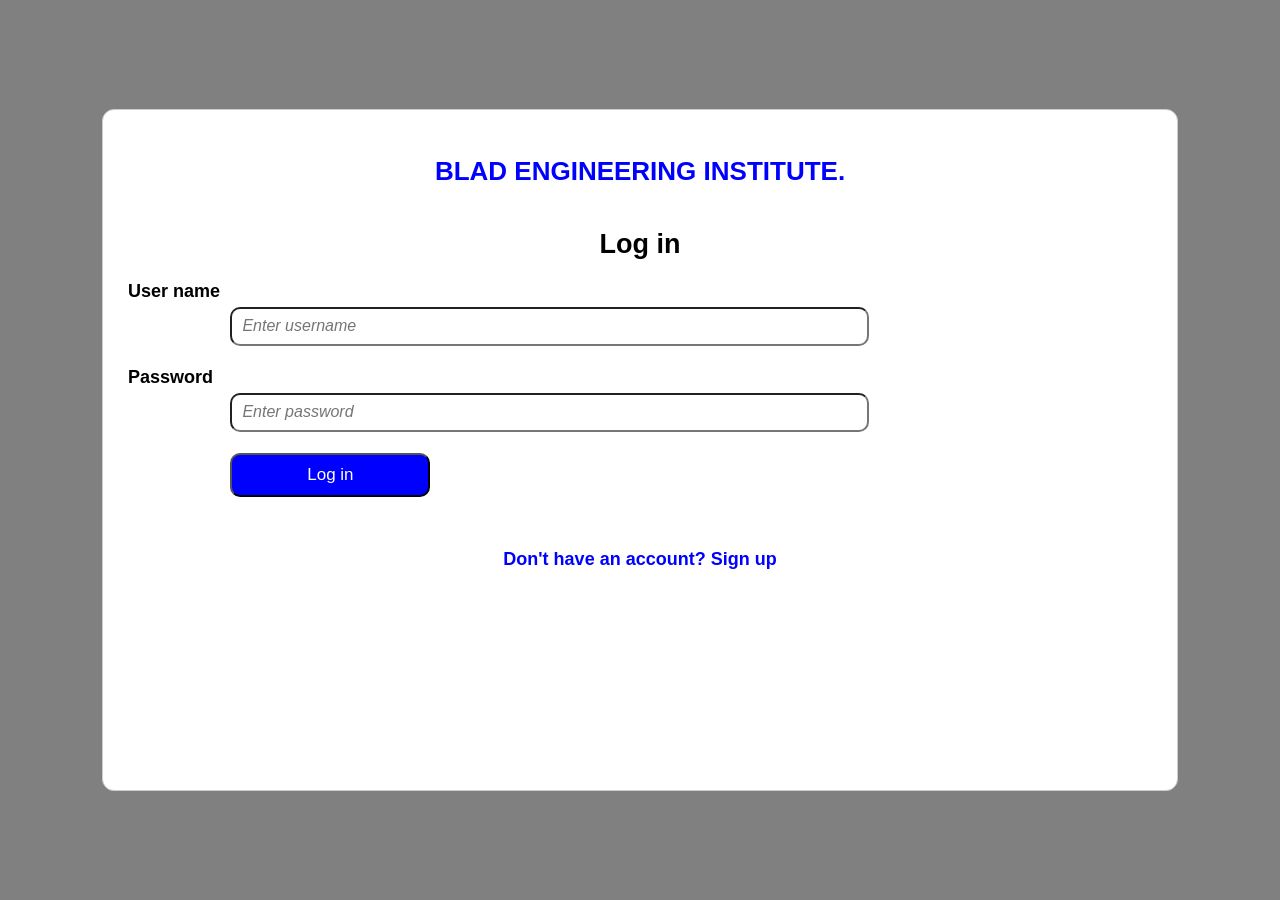
<file: index.html>
<!DOCTYPE html>
<html lang="en">
<head>
  <meta charset="UTF-8">
  <meta name="viewport" content="width=device-width, initial-scale=1.0">
  <title>blad Engineering log in page</title>
  <link rel="stylesheet" href="stylesheet.css">
</head>
<body>
  <section class="login">
    <div class="container">
      <br>
      <h3>BLAD ENGINEERING INSTITUTE.</h3>
      <br><br>
      <!--------------------------------login------------------------->
      <div id="loginform">
        <h2>Log in</h2>
        <br>
        <label for="">User name</label><br>
        <input type="text" id="loginusername" placeholder="Enter username">
        <br><br>
         <label for="">Password</label><br>
        <input type="password" id="loginpassword" placeholder="Enter password">
        <br><br>
        <button onclick="login()">Log in</button>
        <br><br><br>
        <p class="toggle" onclick="showsignup()">Don't have an account? Sign up</p>

      </div>

      <!--------------------------------sign up form------------------------->
<div class="hidden" id="signupform">
  <h2>Sign Up/Create Account</h2>
  <br>
  <label for="">user name</label> 
  <br>
  <input type="text" id="signupusername" placeholder="choose user name">
<br><br><br>
<label for="">E-mail</label>
<br>
  <input type="email" id="signupemail" placeholder="eg.muhindosimonblad@gmail.com">

  <br><br><br>
  <label for="">Password</label>
  <br>
  <input type="password" id="signuppassword" placeholder="password">
<br><br>
  <button onclick="signup()">Sign up</button>
<p class="toggle" onclick="showlogin()">
Already have an account? Log in
</p>
</div>

    </div>

  </section>

  <script src="code.js"></script>
  
</body>
</html>
</file>
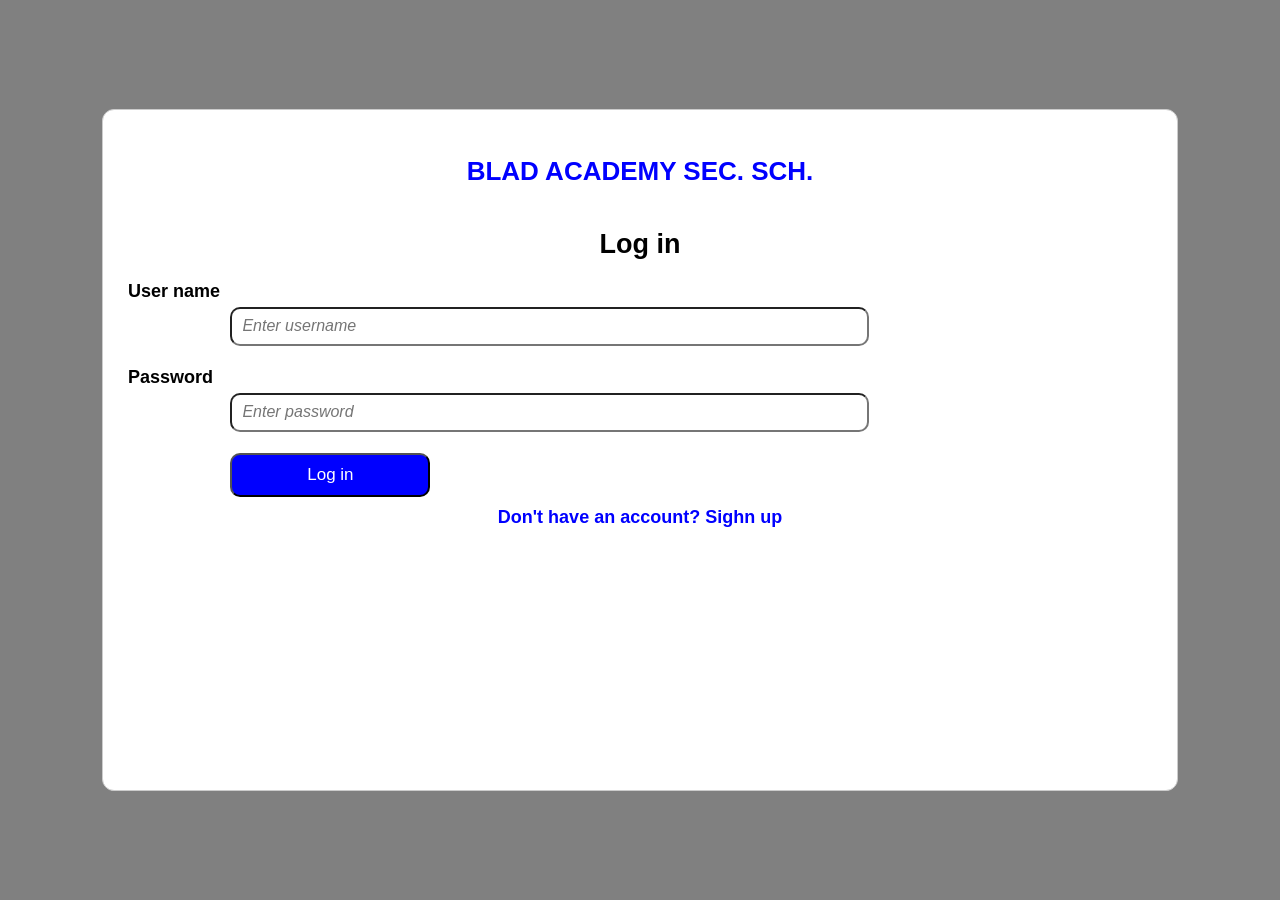
<file: log in.html>
<!DOCTYPE html>
<html lang="en">
<head>
  <meta charset="UTF-8">
  <meta name="viewport" content="width=device-width, initial-scale=1.0">
  <title>Document</title>
  <link rel="stylesheet" href="stylesheet.css">
</head>
<body>
  <section class="login">
    <div class="container">
      <br>
      <h3>BLAD ACADEMY SEC. SCH.</h3>
      <br><br>
      <!--------------------------------login------------------------->
      <div id="loginform">
        <h2>Log in</h2>
        <br>
        <label for="">User name</label><br>
        <input type="text" id="loginusername" placeholder="Enter username">
        <br><br>
         <label for="">Password</label><br>
        <input type="password" id="loginpassword" placeholder="Enter password">
        <br><br>
        <button onclick="login()">Log in</button>
        <p class="toggle" onclick="showsignup()">Don't have an account? Sighn up</p>

      </div>

      <!--------------------------------sign up form------------------------->
<div class="hidden" id="signupform">
  <h2>Sign Up</h2>
  <br>
  <label for="">user name</label> 
  <br>
  <input type="text" id="signupusername" placeholder="choose user name">
<br><br><br>
<label for="">E-mail</label>
<br>
  <input type="email" id="signupemail" placeholder="muhindosimonblad@gmail.com">

  <br><br><br>
  <label for="">Password</label>
  <br>
  <input type="password" id="signuppassword" placeholder="password">
<br><br>
  <button onclick="signup()">Sign up</button>
<p class="toggle" onclick="showlogin()">
Already have an account? Log in
</p>
</div>

    </div>

  </section>

  <script src="code.js"></script>
  
</body>
</html>
</file>
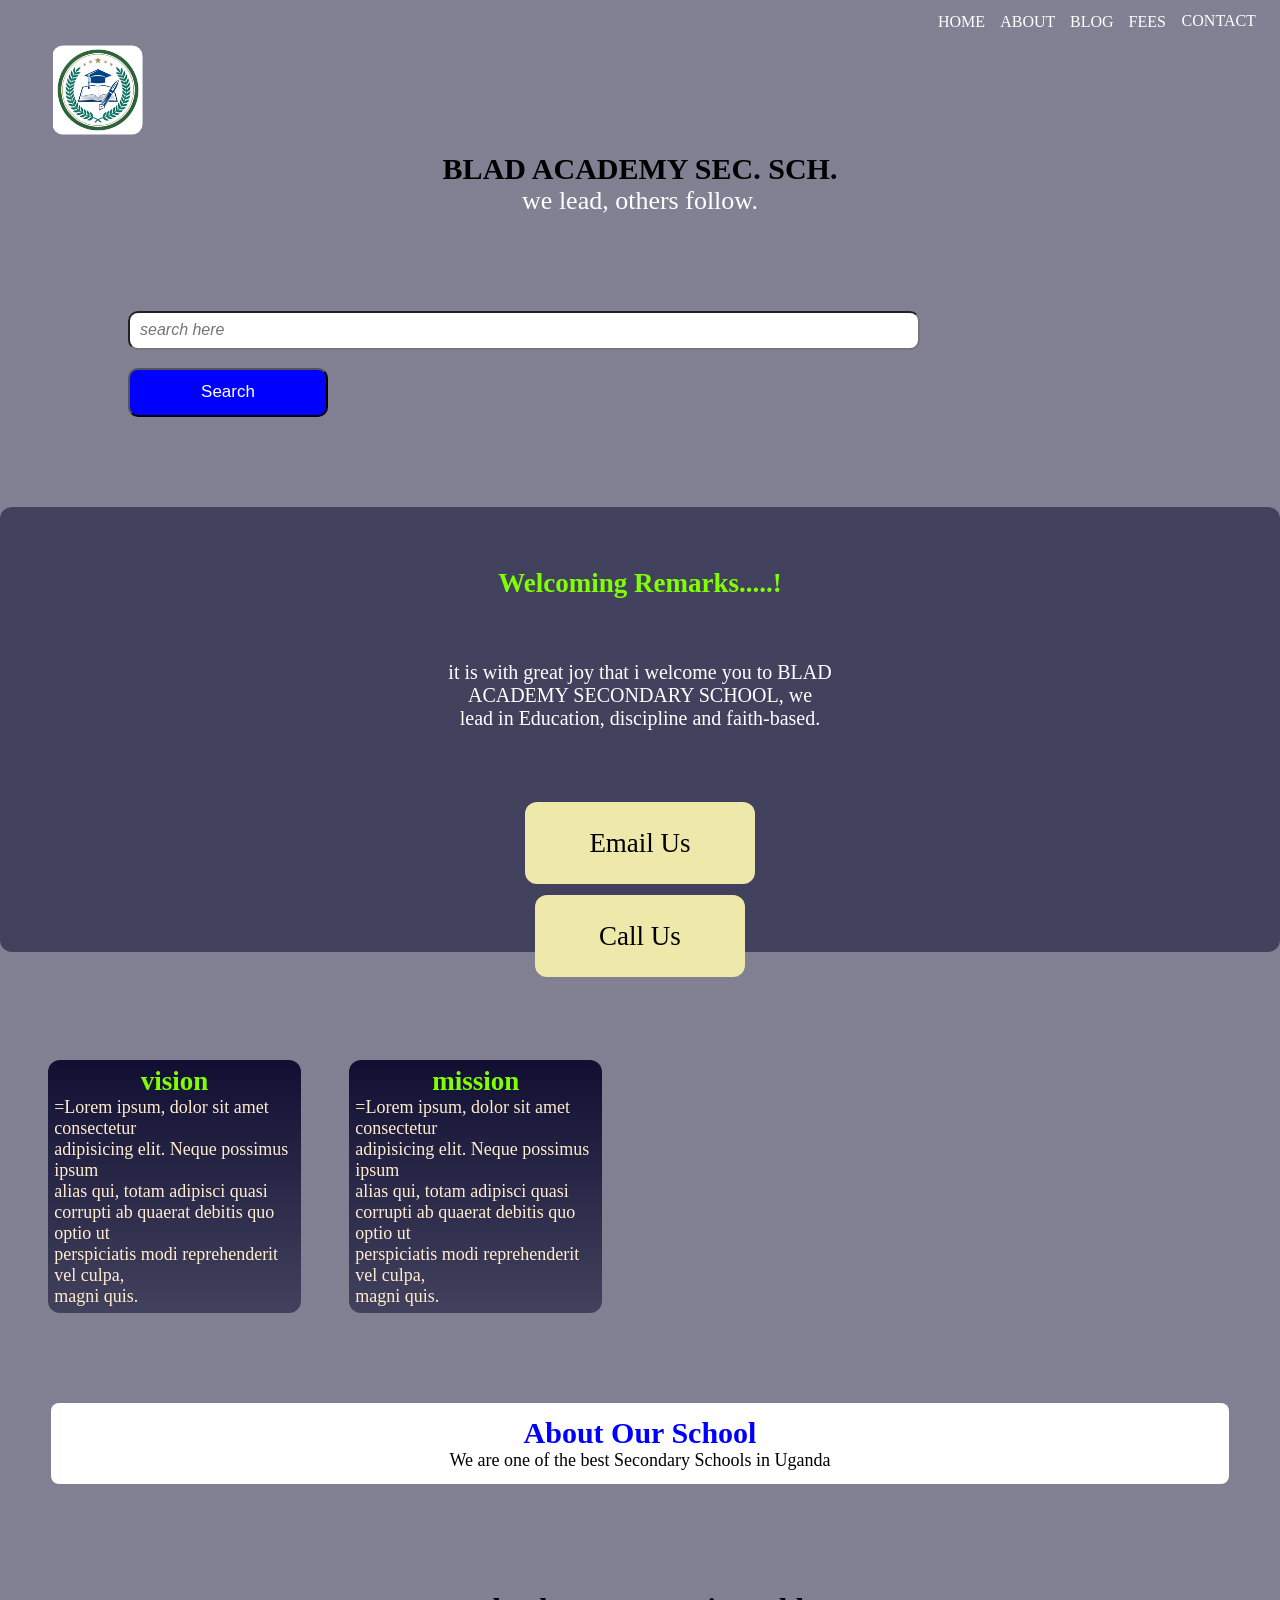
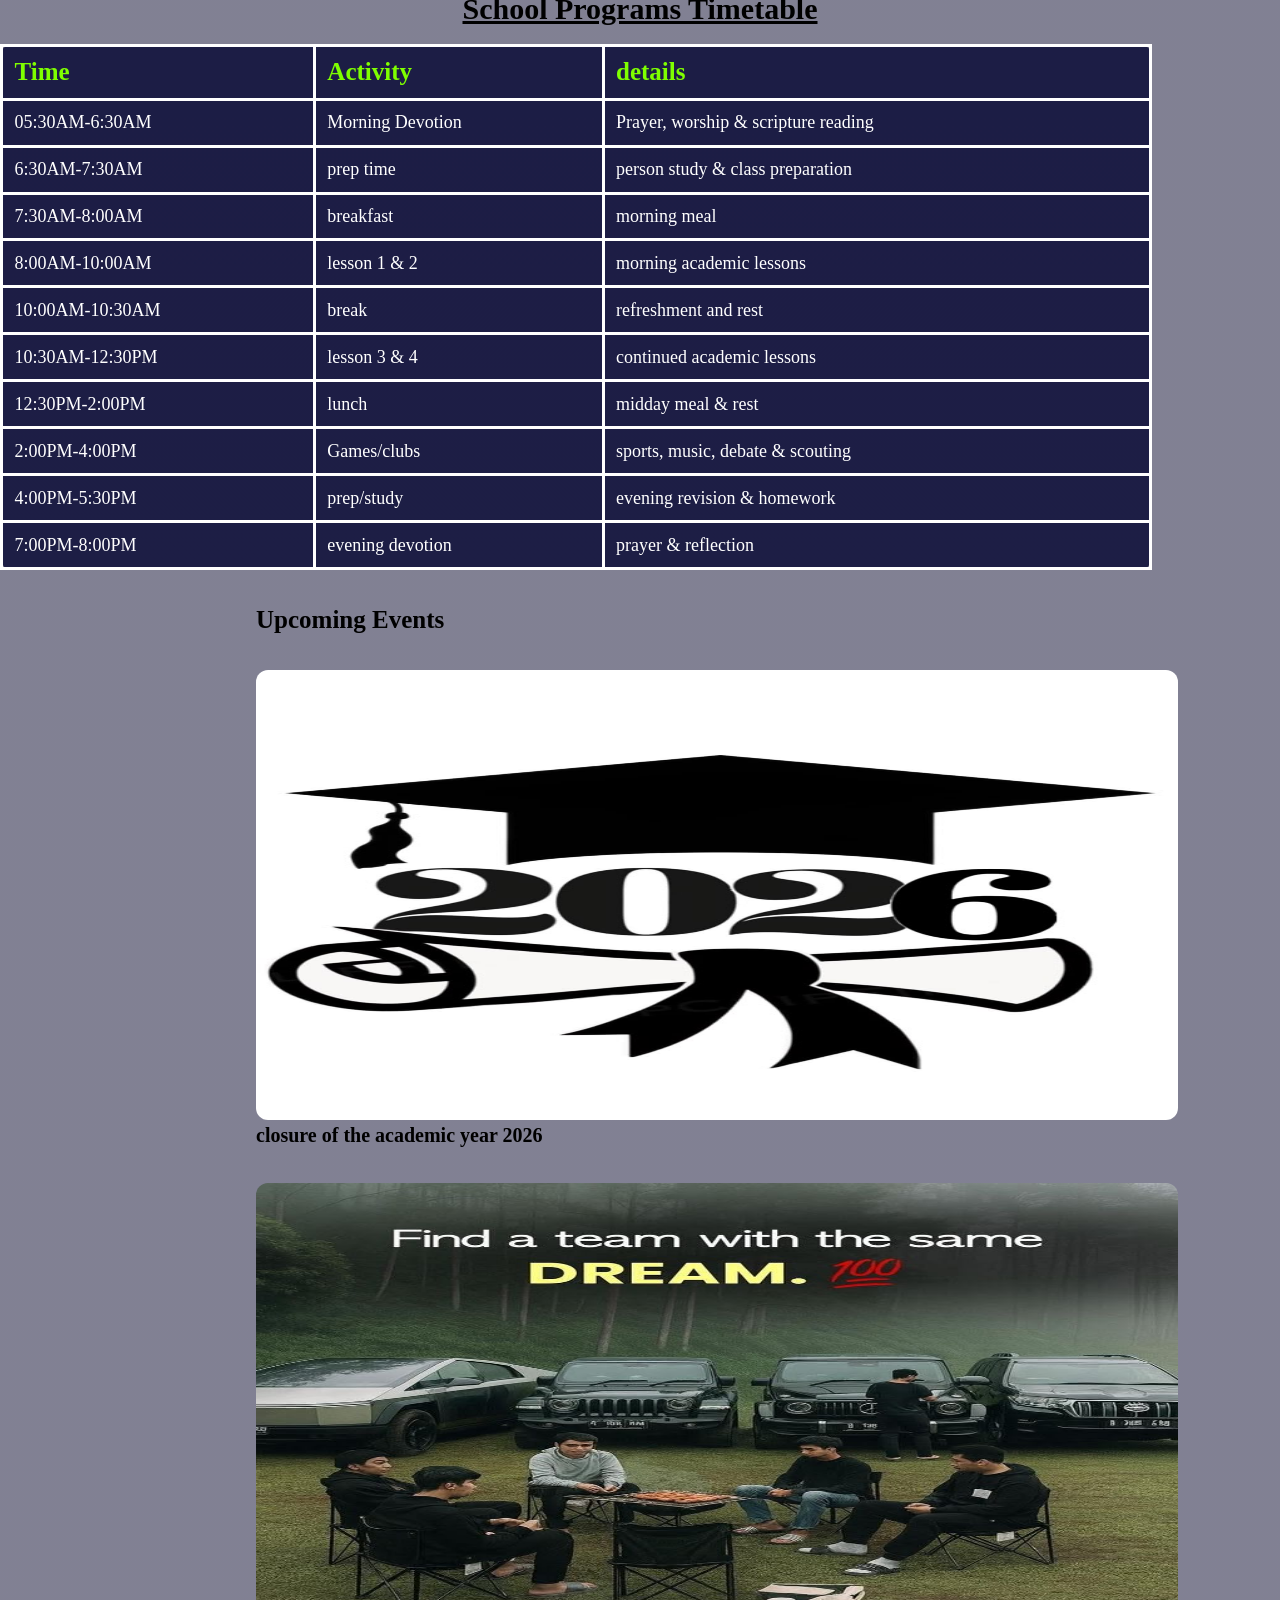
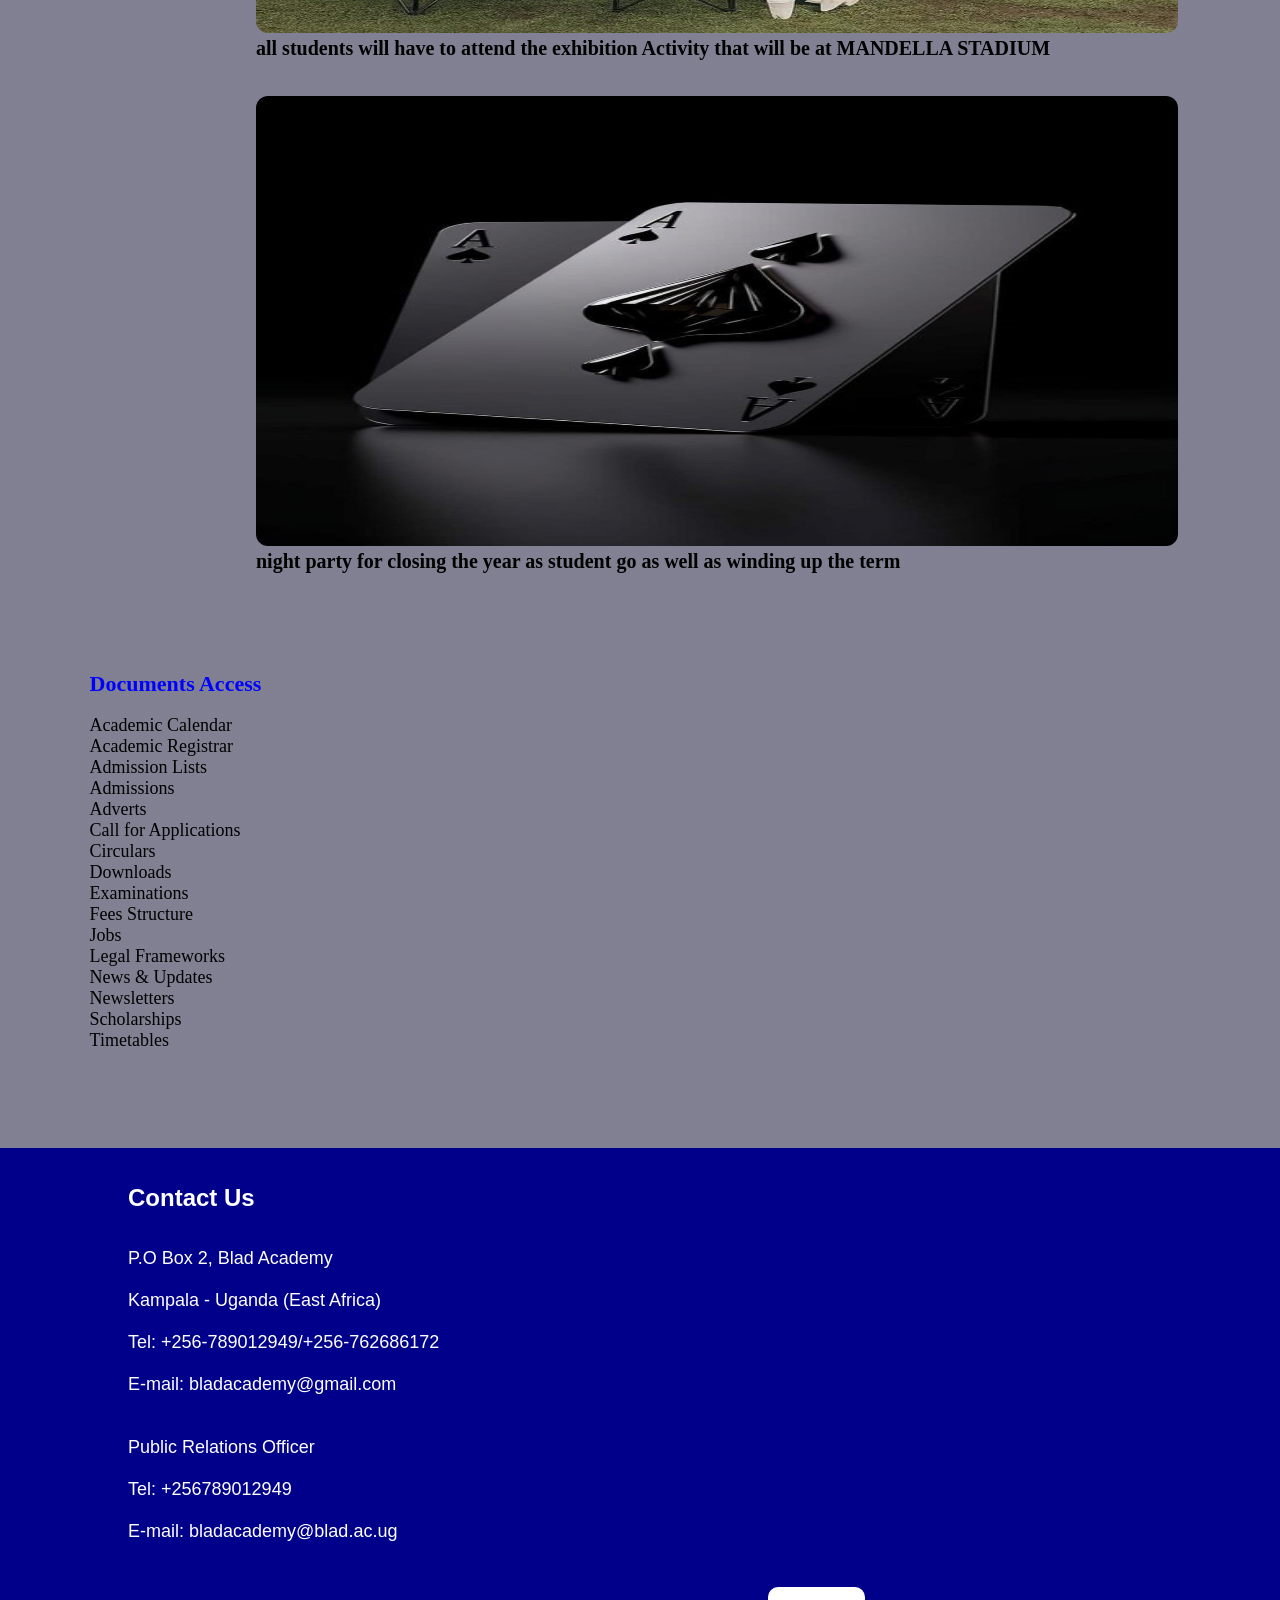
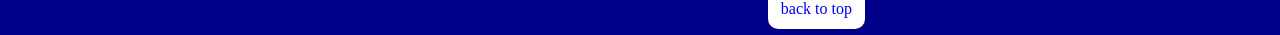
<file: web.html>
<!DOCTYPE html>
<html lang="en">
<head>
  <meta charset="UTF-8">
  <meta name="viewport" content="width=device-width, initial-scale=1.0">
  <title>blad academy sec. sch.</title>
  <link rel="stylesheet" href="stylesheet.css">
</head>
<body>

  <section class="page">

    <!---------------------------------nav links--------------->
<nav class="nav">
<ul>
  <li><a href="web.html">HOME</a></li>
  <li><a href="about.html">ABOUT</a></li>
   <li><a href="blog.html">BLOG</a></li>
    <li><a href="fees.html">FEES</a></li>
     <li><a href="conact.html">CONTACT</a></li>
</ul>

<!--------------------------------------logo-------------------------------->
<div class="logo">
<img  src="logo.jpg" alt="school logo">
</div>
<br>
  <h3>BLAD ACADEMY SEC. SCH.</h3>
  <p>we lead, others follow.</p>
  <br>

</nav>
<br><br><br><br>
 <input class="search" id="searchbox" type="text" placeholder="search here">
      <br><br>
      <button  onclick="searchitem()">Search</button>
  
<!------------------------------------------header section---------------------------->
  <div class="head">
    
  <br>
  <br>
   <h4>Welcoming Remarks.....!</h4>
  <br><br>
  <p><small>it is with great joy that i welcome you to 
    BLAD <br> ACADEMY  SECONDARY SCHOOL, we <br>lead in 
    Education, discipline and faith-based.</small>
  </p>
<br>
  <br>
<div class="contact">
  <br>
  <br>
  <a id="emailus" onclick="email()">Email Us</a><br><br><br>
  <a id="call" onclick="call()">Call Us</a>
</div>
</div>
<br>
  <br><br>
  <br><br>
  <br>
  <!------------------------------------------vision mission---------------------------->
<div class="vis">
  <br>
  <br><br>
  <br>
  <div class="flex">
<h3>vision</h3>
<p>=Lorem ipsum, dolor sit amet consectetur<br> adipisicing elit. Neque possimus
   ipsum<br> alias qui, totam adipisci quasi <br>corrupti ab quaerat debitis
    quo optio ut <br>perspiciatis modi reprehenderit vel culpa,<br> magni quis.</p>

  </div>
   <div class="flex">
    <h3>mission</h3>
    <p>=Lorem ipsum, dolor sit amet consectetur<br> adipisicing elit. Neque possimus
   ipsum<br> alias qui, totam adipisci quasi <br>corrupti ab quaerat debitis
    quo optio ut <br>perspiciatis modi reprehenderit vel culpa,<br> magni quis.</p>
  </div>

</div>
<br>
  <br><br>
  <br><br>
  <br>
<div class="about">
  <h4>About Our School</h4>
  <p>We are one of the best Secondary Schools in Uganda</p>
</div>

 <br><br>
  <br> <br><br>
  <br>

  <!---------------------------------------school timetable------------------------------->
<div class="table">

  <h3>School Programs Timetable</h3>
  <br>
  <table>
    <tr>
      <th>Time</th>
      <th>Activity</th>
      <th>details</th>
    </tr>
    <tr>
      <td>05:30AM-6:30AM</td>
      <td>Morning Devotion</td>
      <td>Prayer, worship & scripture reading</td>
    </tr>
    <tr>
      <td>6:30AM-7:30AM</td>
      <td>prep time</td>
      <td>person study & class preparation</td>
    </tr>
    <tr>
      <td>7:30AM-8:00AM</td>
      <td>breakfast</td>
      <td>morning meal</td>
    </tr>
    <tr>
      <td>8:00AM-10:00AM</td>
      <td>lesson 1 & 2</td>
      <td>morning academic lessons</td>
    </tr>
    <tr>
      <td>10:00AM-10:30AM</td>
      <td>break</td>
      <td>refreshment and rest</td>
    </tr>
    <tr>
      <td>10:30AM-12:30PM</td>
      <td>lesson 3 & 4</td>
      <td>continued academic lessons</td>
    </tr>
    <tr>
      <td>12:30PM-2:00PM</td>
      <td>lunch</td>
      <td>midday meal & rest</td>
    </tr>
    <tr>
      <td>2:00PM-4:00PM</td>
      <td>Games/clubs</td>
      <td>sports, music, debate & scouting</td>
    </tr>
    <tr>
      <td>4:00PM-5:30PM</td>
      <td>prep/study</td>
      <td>evening revision & homework</td>
    </tr>
    <tr>
      <td>7:00PM-8:00PM</td>
      <td>evening devotion</td>
      <td>prayer & reflection</td>
    </tr>
  </table>
</div>
<br><br>

<!-------------------------------------school events coming soon--------------------------------->
<DIV class="events">
  <h3>Upcoming Events</h3>
   <br><br>
   <img src="yr end.jpg" alt="" height="" width="">
  <p>closure of the academic year 2026</p>
  <br><br>
  <img src="exhibition.jpg" alt="" height="" width="">
  <p>all students will have to attend the exhibition Activity
    that will be at MANDELLA STADIUM
  </p>
  <br><br>
   <img src="games.jpg" alt="" height="" width="">
  <p>night party for closing the year as student go as well as winding up the term</p>
   <br><br>
</DIV><!------------------------------------school properties---------------------------------->
<br><br>
 <div class="documents">
      
      <h3>Documents Access</h3>
      <br>
      <a href="">Academic Calendar</a><br>
      <a href="">Academic Registrar</a><br>
      <a href="">Admission Lists</a><br>
      <a href="">Admissions</a><br>
      <a href="">Adverts</a><br>
      <a href="">Call for Applications</a><br>
      <a href="">Circulars</a><br>
      <a href="">Downloads</a><br>
      <a href="">Examinations</a><br>
      <a href="">Fees Structure</a><br>
      <a href="">Jobs</a><br>
      <a href="">Legal Frameworks</a><br>
      <a href="">News & Updates</a><br>
      <a href="">Newsletters</a><br>
      <a href="">Scholarships</a><br>
      <a href="">Timetables</a><br>
    </div>
    <br><br>
     <br><br>
     <!--------------------------------------------location-------------------------->
    <div class="location">
      <br><br>
      <h3>Contact Us</h3>
      <br><br>
      <p>P.O Box 2, Blad Academy <br> <br>
        Kampala - Uganda (East Africa)<br><br>
        Tel: +256-789012949/+256-762686172 <br><br>
        E-mail: bladacademy@gmail.com <br><br>
        <br>
        Public Relations Officer <br><br>
        Tel: +256789012949 <br><br>
        E-mail: bladacademy@blad.ac.ug <br><br>

</p>
<br><br>
<a href="#top" id="backtotop"> back to top</a>
<br><br>
    </div>

</section>
<script src="code.js"></script>
</body>
</html>
</file>
<file: stylesheet.css>
* {
  margin: 0;
  padding: 0;
}
.page{
  width: 100%;
  background-image: linear-gradient(rgba(4,3,40,0.5),rgba(4,3,40,0.5));
}
/*--------------nav links--------------*/
.nav{
 align-content: right;
}
.nav ul{
  display: flex;
  justify-content: flex-end;
  gap: 15px;
  list-style: none;
  margin: o;
  padding: 1% 2%;
  text-decoration: none;
  
}
.nav ul a{
  padding: 2% 2%;
  text-decoration: none;
  color: white;
  font-family: Georgia, 'Times New Roman', Times, serif;
transition: 0.9s;

}
.nav ul a:hover{
  border-radius: px;
  color: blue;
  background-color: lightgreen;
}
.nav img{
  padding: 2% 2%;
  text-align: left;
  
  height: 10vh;
  width: 10vh;
  transition: 0.9s;
}
.nav img:hover{
  width: 11vh;
  height: 11vh;
}
.logo{
  margin-left: 4%;
  width: 8vh;
  height: 10vh;
    border-radius: 10px;
  }

/*-------------------header-------------------*/

.head{
  height: ;
  width: 100%;
  text-align: center;
  margin-top: 7%;
  background-image: linear-gradient(rgba(4,3,40,0.5),rgba(4,3,40,0.5));
  color: chartreuse;
  border-radius: 12px;
}
.app-name{
  margin-top: 4px;
  font-size: 11px;
  color: #fff;
  justify-content: center;
  align-items: center;
  font-family: system-ui, -apple-system, sans-serif;
}
.app-grid{
  margin: 10px;
  gap: 27px;
  padding: 15px;
}

small{
  color: white;
  font-size: 20px;
}

.nav p{
  color: chartreuse;
  text-align: center;
  color: white;
  font-size: 26px;
}
.nav h3{
  text-align: center;
  font-size: 30px;
}
.head h4{
  padding: 2% 4%;
  color: chartreuse;
  font-size: 27px;
  text-align: center;
}
.contact{
  text-align: center;
  font-size: 27px;
  
}
.contact a{
  cursor: pointer;
  color: black;
  border-radius: 12px;
  background-color: palegoldenrod;
  padding: 2% 5%;
  transition: 0.9s;
  text-decoration: none;
  
}
.contact a:hover{
  color: chartreuse;
  background-color: black;
  font-size: 30;
}


/*-------------------vision and mission--------------------*/
.vis{
  display: inline-flex;
  justify-content: space-between;
  position: relative;
  align-items: center;
  margin-right: 2%;
   
}

.flex{
  width: 40%;
   background-image: linear-gradient(rgba(4,3,40,0.9),rgba(4,3,40,0.5));
   border-radius: 12px;
   padding: 1% 1%;
   

}
.flex h3{
  color: chartreuse;
  text-align: center;
  font-size: 27px;
}
.flex p{
  font-size: 18px;
  color: blanchedalmond;
}

/*----------------------------------about-------------------*/

.about{
  display: 100%;
  background-color: white;
  margin-left: 4%;
  margin-right: 4%;
  padding: 1%;
  border-radius: 8px;

}
.about h4{
  text-align: center;
  font-size: 30px;
  color: blue;
}
.about p{
  color: black;
  text-align: center;
  font-size: 18px;
}


/*-------------------------table-----------------*/
.table h3{
  color: black;
  font-size: 30px;
  text-decoration: underline;
  text-align: center;
}
table{
  border-collapse: collapse;
  border: none;
  border: 1px solid #333;
  background-image: linear-gradient(rgba(3,4,50,0.8),rgba(4,5,50,0.8));
  width: 90%;
  align-items: center;
  border-radius: 13px;

}
th{
  color: chartreuse;
  padding: 1%;
  border: 3px solid white;
  font-size: 25px;
    text-align: left;
}
td{

   padding: 1%;
  border: 3px solid white;
  font-size: 18px;
  color: white;
}

.events{
  margin-left: 20%;
  
}
.events h3{
  font-size: 25px;
  font-weight: 700;
}
.events p{
  font-size: 20px;
  font-weight: 600;
}
.events img{
  width: 90%;
  height: 50vh;
  transition: 0.9s;
 
}
.events img:hover{
  width: 95%;
  height: 54vh;

}
.documents a{

  font-family: 'Times New Roman', Times, serif;
}

/*---------------------------------------------location-------------------------------------*/
.location{
  background: darkblue;
  color: white;
}
.location h3{
  margin-left: 10%;
  font-size: 24px;
  font-family: arial;
}
.location p{
  font-family: arial;
  margin-left: 10%;
  font-size: 18px;
}
#backtotop{
 
  margin-left: 60%;
  background: white;
  padding: 1%;
  text-decoration: none;
  font-size: 16px;
  border-radius: 10px;
  transition: 0.9s;
}
#backtotop:hover{
  background: pink;
  color: blue;
}
/*-------------------------------NAV pages-------------------------------*/
.pal{
  width: 100%;
  height: ;
  background-image: ;
}
.all{
  cursor: ;
  width: 100%;
  height: 33vh;
  background-image: linear-gradient(rgba(4,3,40,0.7),rgba(4,3,40,0.5)),url(img/page\ \(4\).jpg);
  
}
.all h1{
  font-size: 30px;
  text-align: center;
  color: chartreuse;
}

/*-----------------------------------------about us page-----------------------------*/
.flex-img{
  text-align: center;
  padding: 2%;
  display: inline-block;
  justify-content: space-between;
  position: relative;
  width: 100%;
  border-radius: 15px;
  color: white;
  background-image: linear-gradient(rgba(4,3,40,0.8),rgba(4,3,40,0.8));
}
img{
  border-radius: 12px;
  
}
.para p{
  padding: 2% 1%;
  height: ;
background-color: antiquewhite;
margin-left: 5%;
margin-right: 10%;
border-radius: 8px;
font-size: 18px;
font-weight: 600;
}

.image img{
  height: 500px;
  width: 70%;
}
.image p{
  margin: 4%;
  text-align: left;
}
/*-------------------------------fees structure page---------------------------*/
.fee h3{
  font-size: 26px;
  text-align: center;
  padding: 2% 2%;
}
/*---------------------------------blog page----------------------*/
.preview{
  display: inline-block;
 

}
.meta{
  padding: 2%;
}
.display{
  display: flex;
}
.blog-dis{
  padding: 2% 2%;
  width: 80%;
  font-size: 14px;
}
.article{
  padding: 2% 2%;
}
.preview p{
  padding: 4%;
  font-size: 18px;
}
.preview img{
  height: 400px;
  width: 60%;
}
.blog-links{
  width: 60%;
  text-align: left;
  margin-left: 30%;
  font-family: 'Times New Roman', Times, serif;
  font-size: 18px;
  font-weight: 800;
}
.blog-links a{
  text-decoration: none;
  transition: 0.9s;
}
.blog-links a:hover{
  background-color: pink;

}
.meta h2{
  font-size: 22px;
  font-weight: 600;
}
.meta h2 a{
  width: ;
  text-decoration: none;
  background-color: khaki;
  border-radius: 7px;
  padding: 1% 2%;
  transition: 0.9s;
}
.meta h2 a:hover{
  background-color: darkseagreen;

}
.blog-dis a{
  text-decoration: none;
  font-size: 17px;
  font-weight: 800;
  padding: 2% 2%;
  border-radius: 8px;
transition: 0.9s;

}
.blog-dis a:hover{
  background-color: darksalmon;

}
.documents{
  background-color: none;
  text-align: left;
  padding: 2% 2%;
  height: ;
  width: 80%;
  border-radius: 12px;
  margin-left: 5%;
}

.documents a{
  text-decoration: none;
  color: black;
  font-size: 18px;
  background-color: none;
}
.documents h3{
  color: blue;
  font-size: 22px;
}


/*-----------------------------------------contactt page---------------------------*/
.form-design{

  background: peachpuff;
  width: 70%;
  margin-left: 10%;
  padding: 20px;
  border-radius: 10px;
  box-shadow: 0 0 10px gray;

}
input, textarea{
  width: 60%;
  padding: 10px;
  margin-top: 5px;
  border-radius: 10px;
  margin-left: 10%;
  
}
button{
  cursor: pointer;
 padding: 1% 2%;
 background: blue;
 border-radius: 10px;
 width: 200px;
 color: white;
 font-size: 17px;
 margin-left: 10%;
 transition: 0.9s;
}
button:hover{
  background: hotpink;
  color: black;
}
input::placeholder{
  color: lightblack;
  font-size: 16px;
  text-align: ;
  font-style: italic;
}

/*---------------------------log in / sign up--------------------------*/
.login{
  font-size: 18px;
  font-weight: 600;
  font-family: Arial, sans-serif;
  background: gray;
  display: flex;
  justify-content: center;
  align-items: center;
  height: 100vh;
  width: 100%;
}
.container{
  background: white;
  padding: 25px;
  border-radius: 12px;
  width: 80%;
  height: 70%;
  border: 1px solid #ccc;
}
.container h2{
  text-align: center;
}
.toggle{
  text-align: center;
  margin-top: 10px;
  color: blue;
  cursor: pointer;
}
.hidden{
  display: none;
}
.container h3{
  text-align: center;
  color: blue;
  font-size: 26px;
  font-weight: 600;
}
</file>
